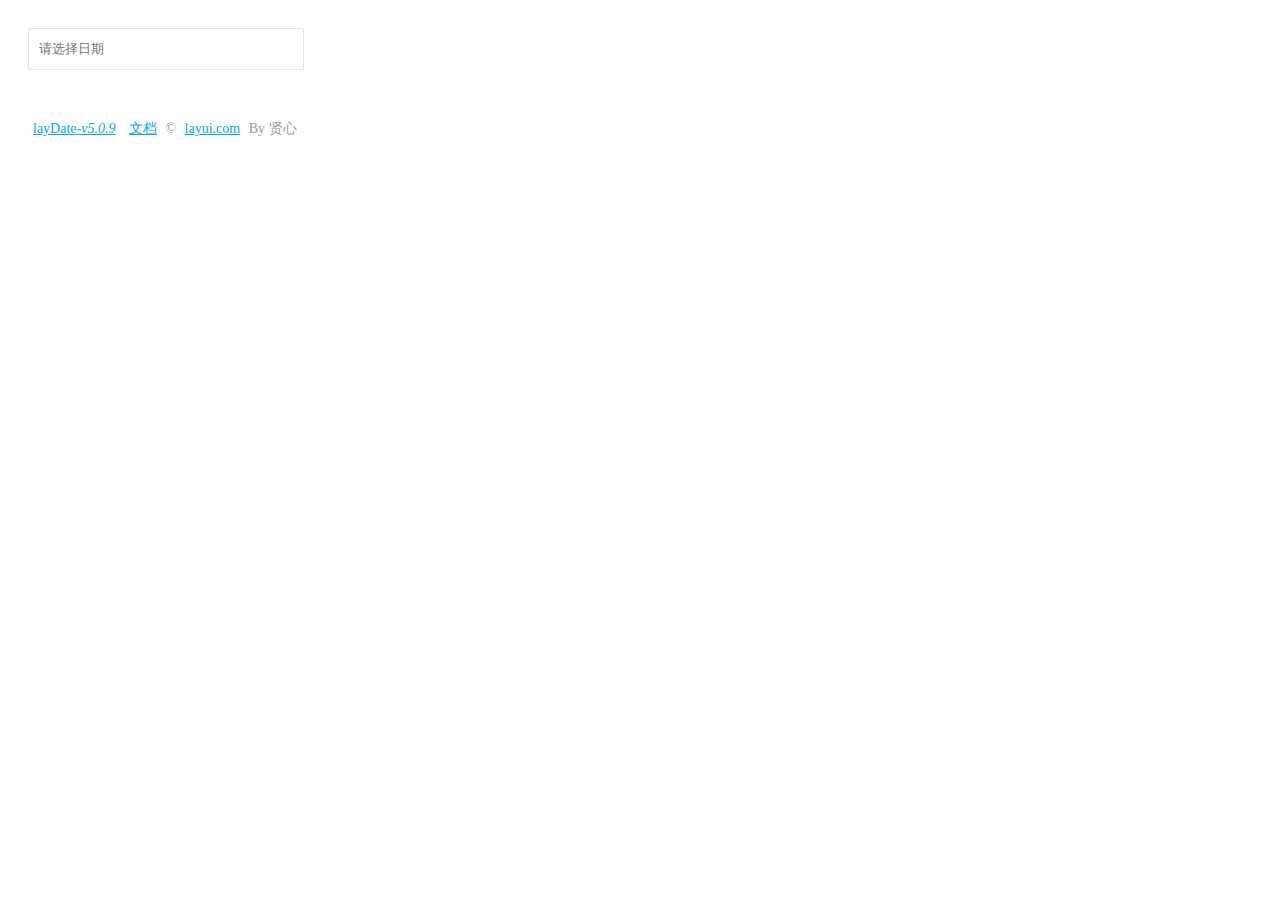
<file: HR/JavaScript/layDate-v5.0.9/test.html>
<!DOCTYPE html>
<html>
<head>
  <meta charset="utf-8">
  <title>使用 layDate 独立版</title>
  <meta name="renderer" content="webkit">
  <meta http-equiv="X-UA-Compatible" content="IE=edge,chrome=1">
  <meta name="viewport" content="width=device-width, initial-scale=1, maximum-scale=1">
  <meta name="apple-mobile-web-app-status-bar-style" content="black"> 
  <meta name="apple-mobile-web-app-capable" content="yes">
  <meta name="format-detection" content="telephone=no">

  <style>
  body{padding: 20px;}
  .demo-input{padding-left: 10px; height: 38px; min-width: 262px; line-height: 38px; border: 1px solid #e6e6e6;  background-color: #fff;  border-radius: 2px;}
  .demo-footer{padding: 50px 0; color: #999; font-size: 14px;}
  .demo-footer a{padding: 0 5px; color: #01AAED;}
  </style>
</head>
<body>
<input type="text" class="demo-input" placeholder="请选择日期" id="test1">

<div class="demo-footer">
  <a href="http://www.layui.com/laydate/" target="_blank">layDate<cite id="version"></cite></a>
  <a href="http://www.layui.com/doc/modules/laydate.html" target="_blank">文档</a>
  <span>&copy; <a href="http://www.layui.com/" target="_blank">layui.com</a> By 贤心<span>
</div>

<script src="laydate/laydate.js"></script> <!-- 改成你的路径 -->
<script>
lay('#version').html('-v'+ laydate.v);

//执行一个laydate实例
laydate.render({
  elem: '#test1' //指定元素
});
</script>
</body>
</html>
</file>
